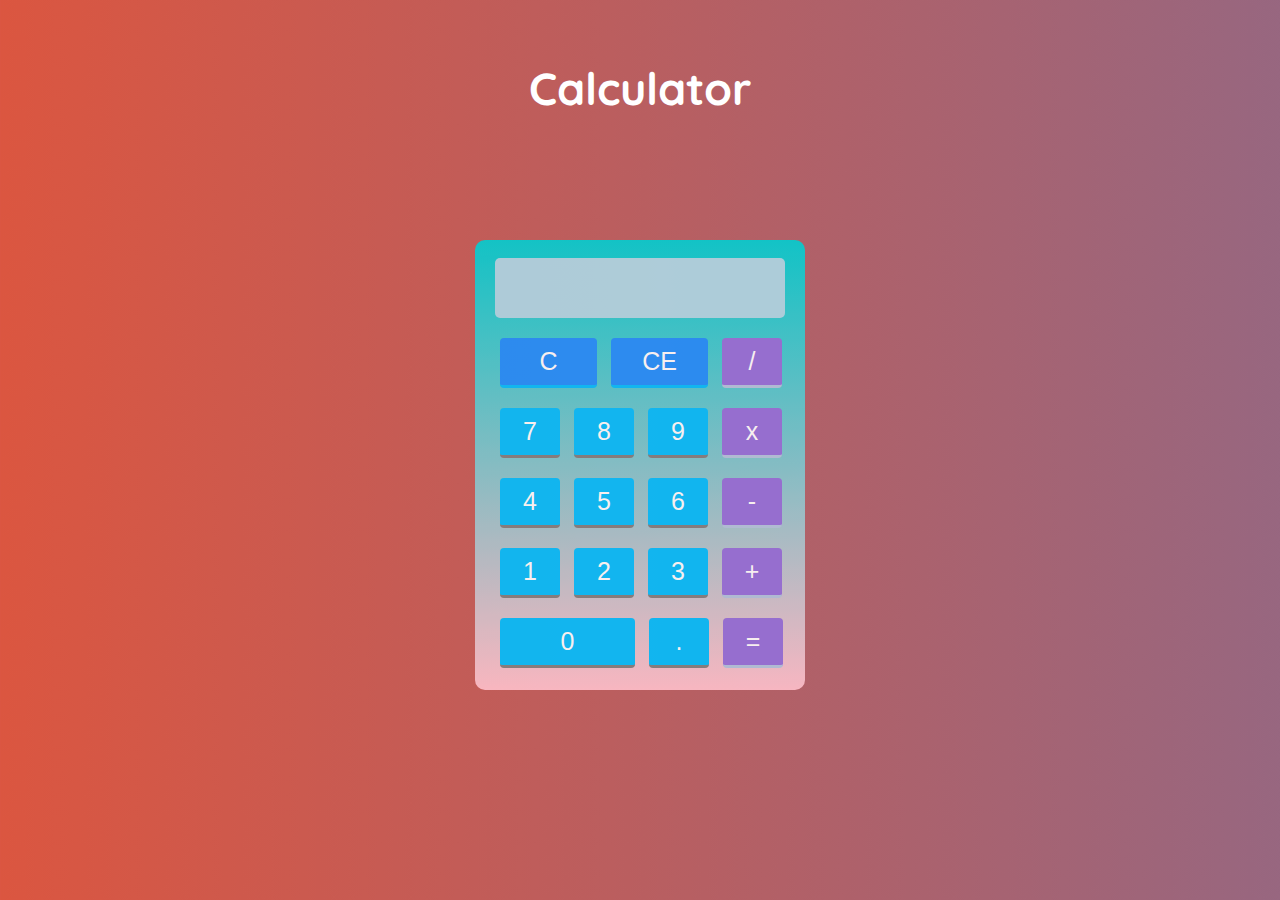
<file: index.html>
<!DOCTYPE html>
<html lang="en">
<head>
    <meta charset="UTF-8">
    <title>Calculator</title>

    <link rel="stylesheet" type="text/css" href="style.css">
    <link href='//fonts.googleapis.com/css?family=Quicksand' rel='stylesheet' type='text/css'>

    <script src="//ajax.googleapis.com/ajax/libs/jquery/1.11.2/jquery.min.js"></script>
    <!--<script src="http://Learning-Fuze.github.io/calculator/calculator.js"></script>-->
    <script>

        $(document).ready(function () {
            var input_array=[''];
            var input_index=0;

            $('button').on('click', function () {
                var val = $(this).text();
            })
                apply_click_handlers();

                function apply_click_handlers(){
                    $('.number').click(input_number);
                    $('.operator').click(input_operator);
                    $('#equal_button').click(calculate);
                    $('.clear').click(clear);
                }

                function input_number(){
                    console.log( $(this).text());
                    input_array[input_index] += $(this).text();
                    $("#output").empty();
                    $("#output").append(input_array);

                    console.log(input_array);
                }

                function input_operator(){
                    //do I have enough to do math?
                    //as long as do math returns it to the original state
                    if (input_array.length===3){
                        calculate();
                    }
                    input_index++;
                    input_array[input_index] = $(this).text();
                    console.log(input_array);
                    input_index++;
                    input_array[input_index] = '';
                }

                function calculate(){
                    //LFZ START
                    var operator=input_array[1];         //select the operator in input_array at index 1, store it in variable operator
                    var num1=parseFloat(input_array[0]); //Parses the number for input array at index 0 and stores it in variable num1
                    var num2=parseFloat(input_array[2]); //Parses the number for input array at index 2 and stores it in variable num2
                    var total=0;                         //create variable total and set to 0

                   switch (operator){                   //begin switch loop if operator is equal to true
                       case "+":                        // test to see if the operator is equal to '+'
                           total=num1+num2;             // store the sum of num1+ num2 into total
                           input_array=[''];            //set input array to empty string
                           input_array[0]=total;        //set first index of input array to total
                           $("#output").empty();        //clear display
                           $("#output").append(total);  //append the value of total to the display
                            input_index=0;              //set input index to 0
                            console.log(total);         //console log total to make sure the sum is displaying
                           break;                       //break out of the case
                       case "-":                        //test to see if the operator is equal to '-'
                           total=num1-num2;             // store the difference of num1-num2 into total
                           input_array=[''];            //set input array to empty string
                           input_array[0]=total;        //set first index of input array to total
                           $("#output").empty();        //clear display
                           $("#output").append(total);  //append the value of total to the display
                           input_index=0;               //set input index to 0
                           console.log(total);          //console log total to make sure the difference is displaying
                           break;                       //break out of the case
                       case "x":                        // test to see if the operator is equal to 'x'
                           total=num1*num2;             // store the product of num1* num2 into total
                           input_array=[''];            //set input array to empty string
                           input_array[0]=total;        //set first index of input array to total
                           $("#output").empty();        //clear display
                           $("#output").append(total);  //append the value of total to the display
                           input_index=0;               //set input index to 0
                           console.log(total);          //console log total to make sure the product is displaying
                           break;                       //break out of the case
                       case "/":                        // test to see if the operator is equal to '/'
                           total=num1/num2;             //store the quotient of num1/num2 into total
                           input_array=[''];            //set input array to empty string
                           input_array[0]=total;        //set first index of input array to total
                           $("#output").empty();        //clear display
                           $("#output").append(total);  //append the value of total to the display
                           input_index=0;               //set input index to 0
                           console.log(total);          //console log total to make sure the quotient is displaying
                           break;                       //break out of the case
                        default:                        //set default case if there are no operators
                           total=0;                     //total is set to 0 in default
                   }
                   //LFZ END
                }

                function clear() {
                   $("#output").empty();
                    input_array=[''];
                    input_index=0;
                }
        });


    </script>

</head>

<body>

<header>

    <h1>Calculator</h1>

</header>

<div class="calculator">

    <div id ="output"></div>
    <div id = "main">

        <div class ="rows">
            <button class =" clear" id ="clear">C</button>
            <button class =" clear" id ="CE">CE</button>
            <button class ="button-style operator"  value ="/">/</button>
        </div>

        <div class="rows">
            <button class ="button-style number"   value="7">7</button>
            <button class ="button-style number" value="8">8</button>
            <button class ="button-style number"  value ="9">9</button>
            <button class ="button-style operator"  value ="x">x</button>
        </div>

        <div class ="rows">
            <button class ="button-style number"   value="4">4</button>
            <button class ="button-style number" value="5">5</button>
            <button class ="button-style number"  value ="6">6</button>
            <button class ="button-style operator"  value ="-">-</button>
        </div>

        <div class ="rows">
            <button class ="button-style number"   value="1">1</button >
            <button class ="button-style number" value="2">2</button>
            <button class ="button-style number"  value ="3">3</button>
            <button class ="button-style operator"  value ="+">+</button>
        </div>

        <div class ="rows">
            <button class ="button-style number" id="zero" value="0">0</button >
            <button class ="button-style number" value=".">.</button>
            <button class ="button-style" id="equal_button" value ="=">=</button>

        </div>

    </div>

</div>

</body>
</html>
</file>
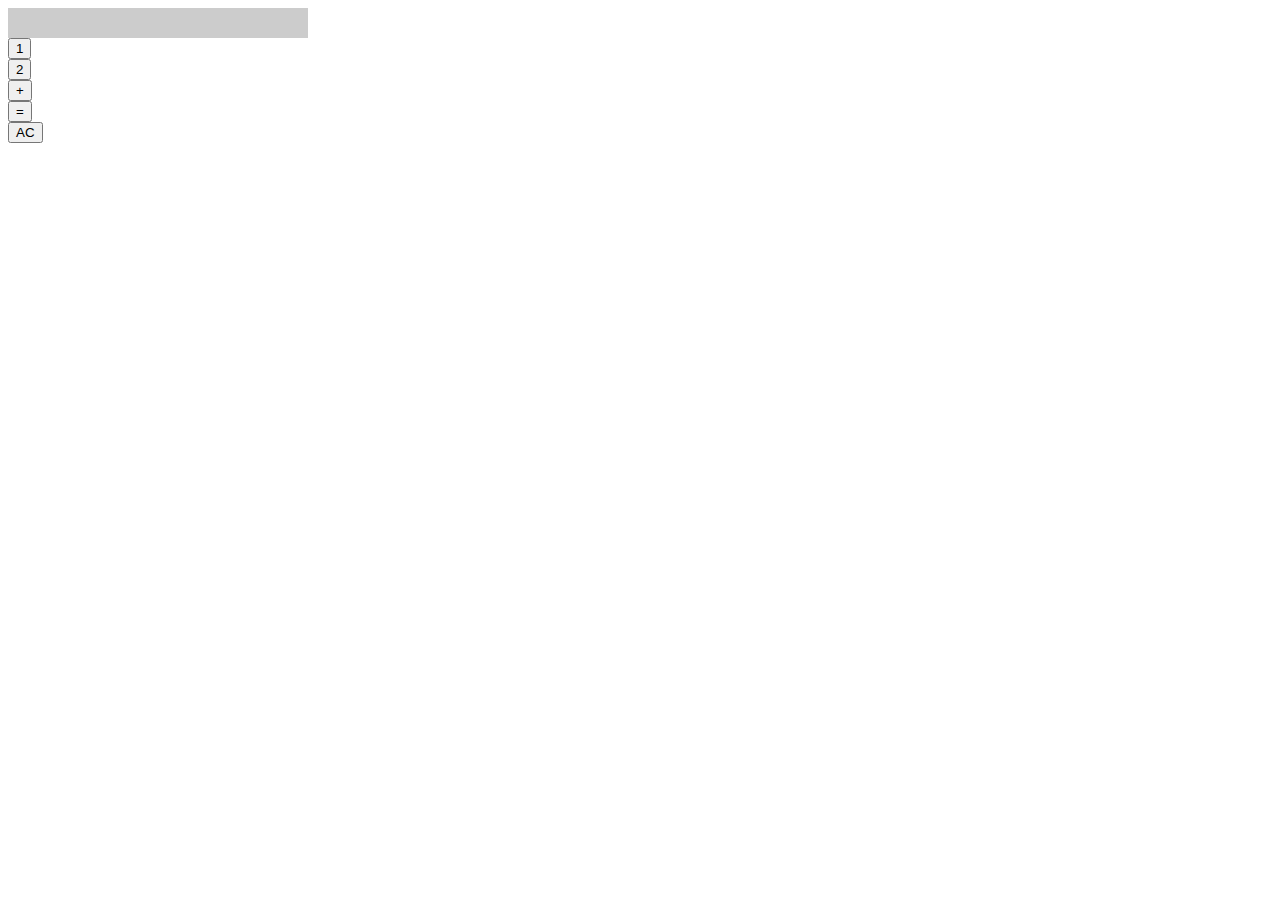
<file: example.html>
<!DOCTYPE html>
<html lang="en">
<head>
    <meta charset="UTF-8">
    <title>Title</title>
    <script src="http://ajax.googleapis.com/ajax/libs/jquery/1.11.2/jquery.min.js"></script>
    <script src="http://Learning-Fuze.github.io/calculator/calculator.js"></script>
    <script>
        //callback function defined
        function callback(type, value, item) {
            switch (value) {
                case undefined:
                    $('#display_area').html("");
                    break;
                default:
                    $('#display_area').html(value);
                    break;
            }
        }
        // my_calculator - creates a new calculator object
        var my_calculator = new calculator(callback);
        //after DOM load add click handlers to all buttons
        $(document).ready(function () {
            $('button').on('click', function () {
                var val = $(this).text();
                switch (val) {
                    case 'AC':
                        my_calculator.allClear();
                        break;
                    default:
                        my_calculator.addItem($(this).text());
                        break;
                }
            });
        })
    </script>
    <style>
        #display_area {
            width: 300px;
            height: 30px;
            background-color: #cccccc;
            font-weight: bold;
        }
    </style>
</head>
<body>
<div id="display_area"></div>
<div id="buttonContainer">
    <div>
        <button>1</button>
    </div>
    <div>
        <button>2</button>
    </div>
    <div>
        <button>+</button>
    </div>
    <div>
        <button>=</button>
    </div>
    <div>
        <button>AC</button>
    </div>
</div>
</body>
</html>
</file>
<file: style.css>
header {
    width: 100vw;
    height: 72px;
    padding: .5em;
}

h1{
    color: white;
    font-family: Quicksand;
    font-size: 45px;
    text-align: center;
    vertical-align: middle;
    position: absolute;
    margin: auto;
    top: 60px;
    right: 0;
    bottom: 0;
    left: 0;
}
.clear{
    background-color: dodgerblue;
    color: #fff;
    font-size: 25px;
    border:0;
    border-radius:4px ;
    border-bottom:3px solid deepskyblue ;
    margin-left: 10px;
    width:97px;
    height: 50px;
}

#zero{
    background:deepskyblue;
    color: #fff;
    font-size: 25px;
    margin-left: 10px;
    width:135px;
    height: 50px;
    border:0;
    border-radius:4px ;
    border-bottom:3px solid gray ;
}

#equal_button{
    background-color:mediumpurple;
    color: #fff;
    font-size: 25px;
    border:0px;
    border-bottom:3px solid lightsteelblue ;
}

body{
    background: linear-gradient(270deg, #df5277, #1188ff, #db5640);
    background-size: 600% 600%;
    animation: Gradient 60s ease infinite;
}

@keyframes Gradient {
    0%{background-position: 0% 50%}
    50%{background-position: 100% 50%}
    100%{background-position: 0% 50%}
}

.calculator{
    position: absolute;
    margin: auto;
    top: 30px;
    right: 0;
    bottom: 0;
    left: 0;
    width: 330px;
    height: 450px;
    background: linear-gradient(darkturquoise,pink);
    opacity: 0.9;
    filter:alpha(opacity=80);
    border-radius: 10px;
}


#output{
    width: 290px;
    height:40px;
    background:lightblue;
    display: block;
    margin:18px auto;  /*top bottom left right*/
    padding-top: 20px;
    text-align: right;
    font-size: 40px;
    font-family: Quicksand;
    color:royalblue;
    border-radius: 5px;
}

#button{
    border:0px;
    color:#fff;
}

.rows{
    width: 400px ;
    margin-top: 20px ;
    margin-left: 15px ;
}

.button-style{
    width:60px;
    height: 50px;
    margin-left: 10px;
    border-radius:4px ;
}

.number{
    background:deepskyblue;
    color: #fff;
    font-size: 25px;
    border:0;
    border-bottom:3px solid gray ;
   }

.operator{
    background-color:mediumpurple;
    color: #fff;
    font-size: 25px;
    border:0px;
    border-bottom:3px solid lightsteelblue ;
}
</file>
